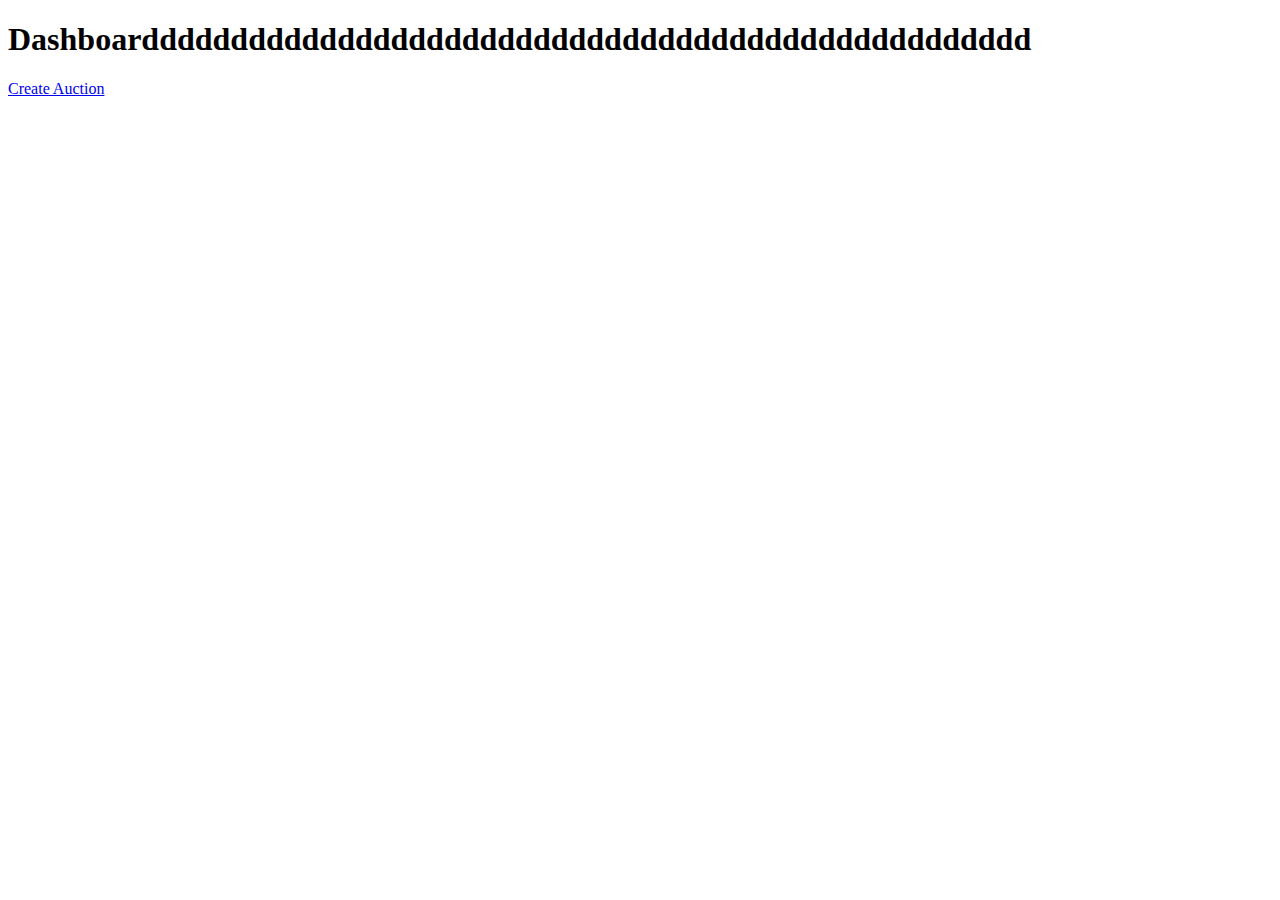
<file: ase17/Auctions/templates/Auctions/dashboard.html>
<!DOCTYPE html>
<html lang="en">
<head>
    <meta charset="UTF-8">
    <title>DashBoard</title>
</head>
<body>

    <h1> Dashboardddddddddddddddddddddddddddddddddddddddddddddddddd </h1>
    <a href="{% url 'create-auction' %}">Create Auction </a>

</body>
</html>
</file>
